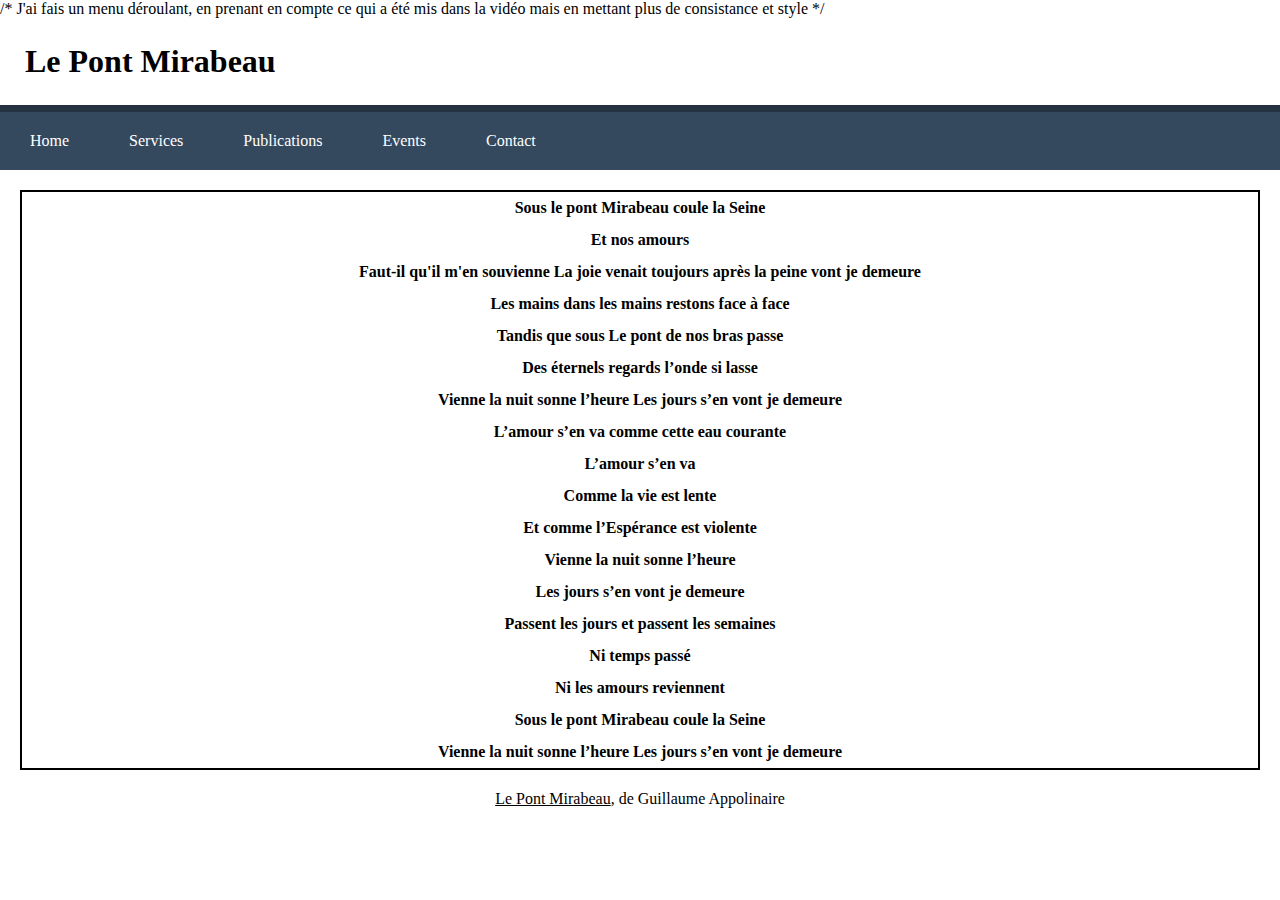
<file: DM/DM.html>
<!DOCTYPE html>
<html lang="en">
<head>
    <meta charset="UTF-8">
    <meta http-equiv="X-UA-Compatible" content="IE=edge">
    <meta name="viewport" content="width=device-width, initial-scale=1.0">
    <link rel="stylesheet" href="cssDM.css">
    <title>Pont Mirabeau</title>
</head>
/* J'ai fais un menu déroulant, en prenant en compte ce qui a été mis dans la vidéo mais en mettant plus de consistance et style */
<body>
    <h1>Le Pont Mirabeau</h1>
    <nav>
        <ul id="menu-deroulant">
            <li class="menu-home"><a href="#">Home</a></li>
            <li class="menu-services"><a href="#">Services</a>
                <ul class="sous-menu">
                    <li><a href="#">Strategy</a></li>
                    <li><a href="#">Optimization</a></li>
                </ul>
            </li>
            <li class="menu-publications"><a href="#">Publications</a>
                <ul class="sous-menu">
                    <li><a href="#">Articles</a></li>
                    <li><a href="#">Tutorials</a></li>
                </ul>
            </li>
            <li class="menu-event"><a href="#">Events</a></li>
            <li class="menu-contact"><a href="#">Contact</a></li>
        </ul>
    </nav>
    <p class="poeme">Sous le pont Mirabeau coule la Seine </br> Et nos amours<br> Faut-il qu'il m'en souvienne La joie venait toujours après la peine vont je demeure <br> Les mains dans les mains restons face à face <br> Tandis que sous Le pont de nos bras passe <br> Des éternels regards l’onde si lasse <br> Vienne la nuit sonne l’heure Les jours s’en vont je demeure <br> L’amour s’en va comme cette eau courante <br> L’amour s’en va <br> Comme la vie est lente <br> Et comme l’Espérance est violente <br> Vienne la nuit sonne l’heure <br> Les jours s’en vont je demeure <br> Passent les jours et passent les semaines <br> Ni temps passé <br> Ni les amours reviennent <br> Sous le pont Mirabeau coule la Seine <br> Vienne la nuit sonne l’heure Les jours s’en vont je demeure</p>
    <p class="legende"> <u>Le Pont Mirabeau</u>, de Guillaume Appolinaire</p>
</body>
</html>
</file>
<file: DM/cssDM.css>
h1{
    margin: 25px;
}
.poeme {
    border: 2px solid black;
    line-height: 2em;
    font-weight: bold;
    text-align: center;
    margin: 20px;
}
.legende{
    text-size-adjust: small;
    font-weight: lighter;
    text-align: center;
}
body{
    font-family: Avenir Next;
    margin: 0px;
    padding: 0px;
}
nav{
    width: 100%;
    background-color: #34495E;
    border-top: 7px solid #243241;
}
nav > ul {
    margin: 0px;
    padding: 0px;
}
nav > ul::after{
    content: "";
    display: block;
    clear: both;
}
nav > ul > li{
    position: relative;
    float: left;
}
nav > ul > li:hover{
    background-color: #5D6D7E;
}
nav > ul > li > a{
    padding: 20px 30px;
    color: #fff;
}
nav li{
    list-style: none;
}
.sous-menu {
    display: none;
}
nav a{
    display: inline-block;
    text-decoration: none;
    color: #000;
}
nav li:hover .sous-menu{
    display: inline-block;
    position: absolute;
    top: 100%;
    left: 0px;
    padding: 0px;
    z-index: 3;
}
.sous-menu li{
    background-color: #F2F3F4;
}
.sous-menu li:hover{
    background-color: #E5E7E9;
}
.sous-menu li a{
    padding: 20px 30px;
    font-size: small;
    color: rgb(51, 49, 49);
    width: 200px;
}
</file>
